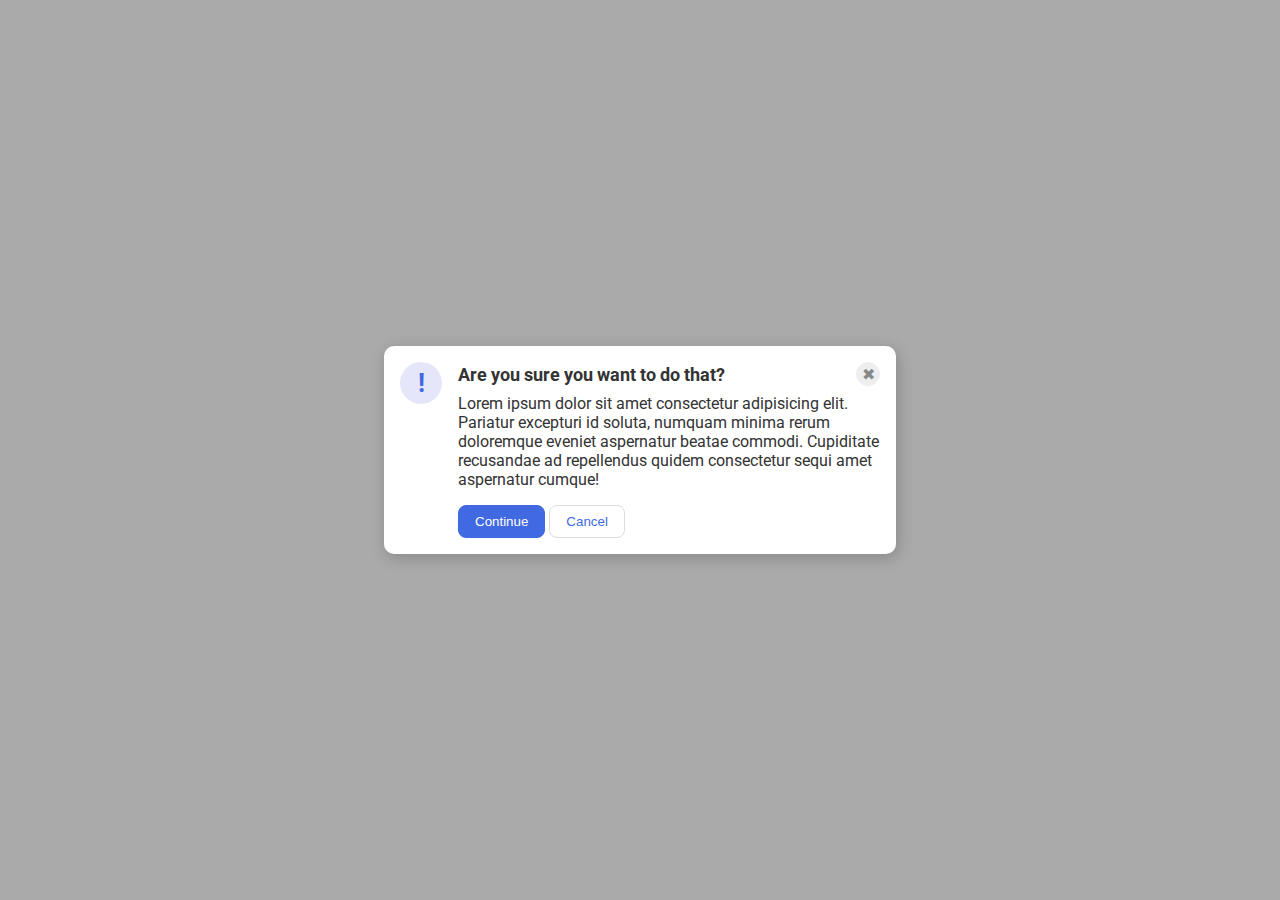
<file: flex/05-flex-modal/index.html>
<!DOCTYPE html>
<html lang="en">
  <head>
    <meta charset="UTF-8">
    <meta http-equiv="X-UA-Compatible" content="IE=edge">
    <meta name="viewport" content="width=device-width, initial-scale=1.0">
    <link rel="stylesheet" href="style.css">
    <title>Modal</title>
  </head>
  <body>
    <div class="modal">
      <div class="icon">!</div>
      <!--additional  container used here-->
      <div class="container">
        <!--header div was moved to encompass the close button as wwell-->
      <div class="header">Are you sure you want to do that?
      <button class="close-button">✖</button>
    </div>
      <div class="text">Lorem ipsum dolor sit amet consectetur adipisicing elit. Pariatur excepturi id soluta, numquam minima rerum doloremque eveniet aspernatur beatae commodi. Cupiditate recusandae ad repellendus quidem consectetur sequi amet aspernatur cumque!</div>
      <button class="continue">Continue</button>
      <button class="cancel">Cancel</button>
    </div>
  </div>
  </body>
</html>
</file>
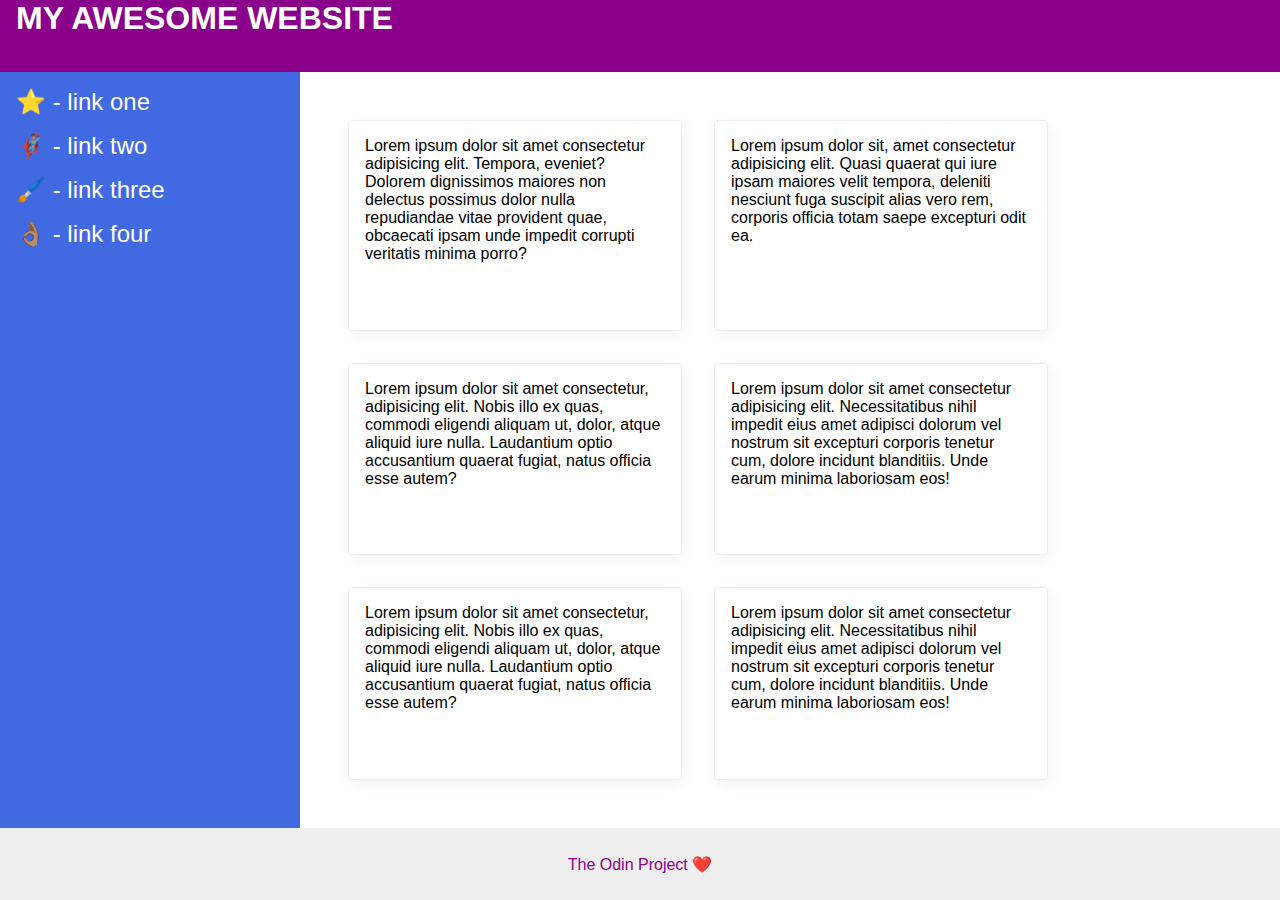
<file: flex/07-flex-layout-2/index.html>
<!DOCTYPE html>
<html lang="en">
  <head>
    <meta charset="UTF-8">
    <meta http-equiv="X-UA-Compatible" content="IE=edge">
    <meta name="viewport" content="width=device-width, initial-scale=1.0">
    <title>The Holy Grail</title>
    <link rel="stylesheet" href="style.css">
  </head>
  <body>
    <div class="header">
      MY AWESOME WEBSITE
    </div>
    <!--added body diov class from solution-->
    <div class="body">
    <div class="sidebar">
      <ul>
        <li><a href="#">⭐ - link one</a></li>
        <li><a href="#">🦸🏽‍♂️ - link two</a></li>
        <li><a href="#">🖌️ - link three</a></li>
        <li><a href="#">👌🏽 - link four</a></li>
      </ul>
    </div>
    <!--added container div class from solution-->
  <div class="container">
    <div class="card">Lorem ipsum dolor sit amet consectetur adipisicing elit. Tempora, eveniet? Dolorem dignissimos maiores non delectus possimus dolor nulla repudiandae vitae provident quae, obcaecati ipsam unde impedit corrupti veritatis minima porro?</div>
    <div class="card">Lorem ipsum dolor sit, amet consectetur adipisicing elit. Quasi quaerat qui iure ipsam maiores velit tempora, deleniti nesciunt fuga suscipit alias vero rem, corporis officia totam saepe excepturi odit ea.</div>
    <div class="card">Lorem ipsum dolor sit amet consectetur, adipisicing elit. Nobis illo ex quas, commodi eligendi aliquam ut, dolor, atque aliquid iure nulla. Laudantium optio accusantium quaerat fugiat, natus officia esse autem?</div>
    <div class="card">Lorem ipsum dolor sit amet consectetur adipisicing elit. Necessitatibus nihil impedit eius amet adipisci dolorum vel nostrum sit excepturi corporis tenetur cum, dolore incidunt blanditiis. Unde earum minima laboriosam eos!</div>
    <div class="card">Lorem ipsum dolor sit amet consectetur, adipisicing elit. Nobis illo ex quas, commodi eligendi aliquam ut, dolor, atque aliquid iure nulla. Laudantium optio accusantium quaerat fugiat, natus officia esse autem?</div>
    <div class="card">Lorem ipsum dolor sit amet consectetur adipisicing elit. Necessitatibus nihil impedit eius amet adipisci dolorum vel nostrum sit excepturi corporis tenetur cum, dolore incidunt blanditiis. Unde earum minima laboriosam eos!</div>
  </div>
  
  </div>
      
    <div class="footer">
      The Odin Project ❤️
    </div>
  </body>
</html>
</file>
<file: flex/05-flex-modal/style.css>
@import url('https://fonts.googleapis.com/css2?family=Roboto:wght@400;700&display=swap');

html, body {
  height: 100%;
}

body {
  font-family: Roboto, sans-serif;
  margin: 0;
  background: #aaa;
  color: #333;
  /* I'll give you this one for free lol */
  display: flex;
  align-items: center;
  justify-content: center;
}

.modal {
  background: white;
  width: 480px;
  border-radius: 10px;
  box-shadow: 2px 4px 16px rgba(0,0,0,.2);
}

.icon {
  color: royalblue;
  font-size: 26px;
  font-weight: 700;
  background: lavender;
  width: 42px;
  height: 42px;
  border-radius: 50%;
  display: flex;
  align-items: center;
  justify-content: center;
}

.close-button {
  background: #eee;
  border-radius: 50%;
  color: #888;
  font-weight: 400;
  font-size: 16px;
  height: 24px;
  width: 24px;
  display: flex;
  align-items: center;
  justify-content: center;
  border: 1px solid #eee;
  padding: 0;
}

button {
  cursor: pointer;
  padding: 8px 16px;
  border-radius: 8px;
}

button.continue {
  background: royalblue;
  border: 1px solid royalblue;
  color: white;
}

button.cancel {
  background: white;
  border: 1px solid #ddd;
  color: royalblue;
}

/* my solution

.header{

font-weight: bold;
margin: 0 auto;
}
.close-button{
margin: 0px 400px;
margin-bottom: 50px;
}
button.continue{
padding-top: 8px;

}
body{
padding: 40px;
}*/

/*true solution*/
.modal {
  display: flex;
  gap: 16px;
  padding: 16px;
}

.icon {
  /* this keeps the icon from getting smashed by the text */
  flex-shrink: 0;
}
/* header container should be wrapped around the button element as well in order for flex style to work */
.header {
  display: flex;
  align-items: center;
  justify-content: space-between;
  font-size: 18px;
  font-weight: 700;
  margin-bottom: 8px;
}

.text {
  margin-bottom: 16px;
}
</file>
<file: flex/07-flex-layout-2/style.css>
body {
  font-family: -apple-system, BlinkMacSystemFont, 'Segoe UI', Roboto, Oxygen, Ubuntu, Cantarell, 'Open Sans', 'Helvetica Neue', sans-serif;
  margin: 0;
  min-height: 100vh;
}

.header {
  height: 72px;
  background: darkmagenta;
  color: white;
}

.footer {
  height: 72px;
  background: #eee;
  color: darkmagenta;
}

.sidebar {
  width: 300px;
  background: royalblue;
  box-sizing: border-box;
}

.card {
  border: 1px solid #eee;
  box-shadow: 2px 4px 16px rgba(0,0,0,.06);
  border-radius: 4px;

}
/* my solution 
.card
{inline-size: 500px;
display: inline-grid;
overflow-wrap: break-word;
justify-content: space-between;
height: 200px;
padding:48px;
position: relative;
left:300px;
width: 300px;
}
.header{
font-size: 32px;;
font-weight: 900px;
font-weight: bold;
align-items: center;
}
.sidebar{
witdh: 300px;
position: absolute;
display: flex;
height:800px;
}
ul{
color: white;
list-style: none;
}
.container{
display: wrap;
}
body{
align-items: center;
justify-content: space-between;
}
.footer{
display: flex;
position: relative;
top: 190px;
align-items: center;
justify-content: center;
}*/

/* true solution */
body{
display: flex;
flex-direction: column;
}
.header{
display: flex;
align-items: cennter;
padding: 0 16px;
font-size: 32px;
font-weight: 900;
}
.body{
flex: 1;
display: flex;
}
.sidebar{
flex-shrink: 0;
padding: 16px;
}
ul{
list-style-type: none;
margin: 0;
padding: 0;
}
li{
margin-bottom: 16px;
}
a{
color: white;
text-decoration: none;
font-size: 24px;
}
.container{
padding: 48px;
display: flex;
flex-wrap: wrap;
gap: 32px;
}
.card{
padding: 16px;
width: 300px;
}
.footer{
display: flex;
align-items: center;
justify-content: center;
}
</file>
